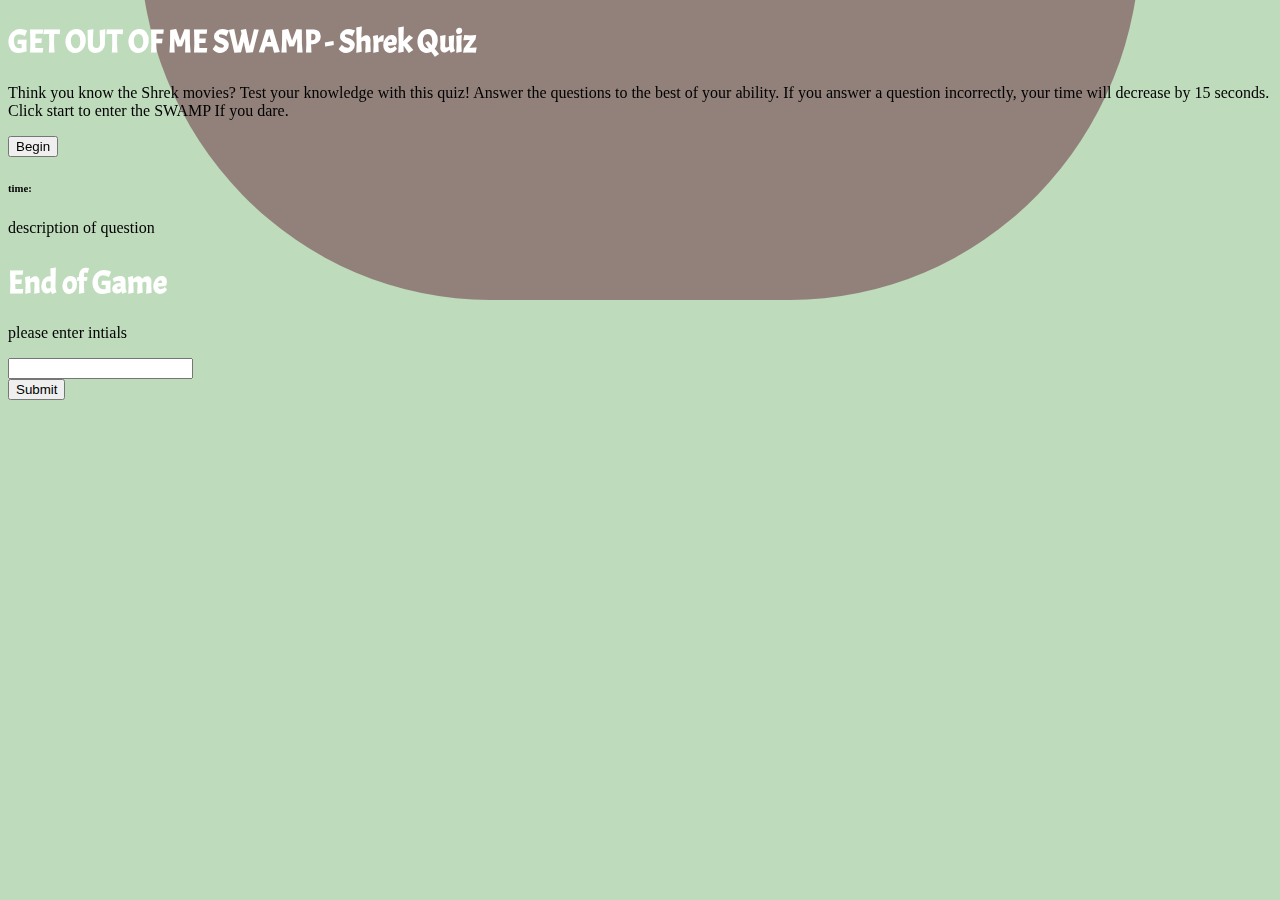
<file: index.html>
<!DOCTYPE html>
<html lang="en">
  <head>
    <meta charset="UTF-8" />
    <meta name="viewport" content="width=device-width, initial-scale=1.0" />
    <link rel = "stylesheet" href = "assets/style.css">
    <link
      rel="stylesheet"
      href="https://cdn.jsdelivr.net/npm/bootstrap@4.5.3/dist/css/bootstrap.min.css"
      integrity="sha384-TX8t27EcRE3e/ihU7zmQxVncDAy5uIKz4rEkgIXeMed4M0jlfIDPvg6uqKI2xXr2"
      crossorigin="anonymous"
    />
    <link rel="preconnect" href="https://fonts.gstatic.com">
    <link href="https://fonts.googleapis.com/css2?family=Acme&display=swap" rel="stylesheet">
    <link rel = "icon" type = "image/png" href = "assets/shrek.png">

   
    <title>Shrek Quiz</title>
  </head>
  <body>
    <!-- START OF LANDING PAGE -->
    <header>
      
      <div class = "container mt-5">
        
        <div class="row justify-content-center homePage">
          <div class="col-12">
            <h1 class="text-center" id = "revampTitle">GET OUT OF ME SWAMP - Shrek Quiz</h1>
          </div>
          <div class="col-6">
            <p class="text-center" id = "revampDescription">
              Think you know the Shrek movies? Test your knowledge with this quiz!
              Answer the questions to the best of your ability. If you answer a
              question incorrectly, your time will decrease by 15 seconds. Click start to enter the SWAMP If you dare.
            </p>
          </div>
        </div>
        
        <div class="row justify-content-center">
          
          <button
          type="button"
          class="btn btn-light btn-lg"
          id="beginBtn"
          >
          Begin
        </button>
        
      </div>
      <!-- <div class = ".d-none .d-lg-block .d-xl-none"> -->
        <div class = "wave .d-none .d-lg-block .d-xl-none"></div>

      <!-- </div> -->
      </div>
    </header>
   
    
<!-- END OF LANDING PAGE -->

<!-- START OF TIMER AND QUESTIONS CONTAINER -->

<div class="container mt-5">
  <div class = "timerContainer d-none">

  <div class = "row justify-content-end">
      <h6 id = "timeDisplay">time:</h6>
      <h6 id = "timer"></h6>
  
  </div>
<!-- <div class="row justify-content-center">
  <div class="col">
    <h1 class="text-center">questions</h1>
  </div>
</div> -->

<section>
  
  <div class="row justify-content-center">
    <h6 id = "question"></h6>
    <div id = "beginBtn"></div>
  </div>
  <div class = "row justify-content-center">
      <p id = "description">description of question</p>
  </div>
  <div class="row justify-content-center mt-2">
    <div class = "col-xs-6" id = answerContain>
      
    </div>
  </div>
  <div class="row justify-content-center">
    <h6 id = "rightOrWrong"></h6>
  </div>
</div>
</div>

</section>
<!-- END OF TIMER AND QUESTION CONTAINER -->

<!-- end of game container -->

<div class="container mt-5 d-none" id = endGameContain>
  <!-- <header> -->
    <div class="row justify-content-center">
      <h1>End of Game</h1>
    </div>
  <!-- </header> -->
  <main>
      <div class = "row justify-content-center mt-5">
          <p>please enter intials</p>
      </div>
    <div class="row justify-content-center mt-3">
      <form class="form-inline">
        <div class="form-group mx-sm-3 mb-2">
          <input class="form-control" id="initials" />
        </div>
        <button class="btn btn-light btn-lg mb-2" id = "submitScore">Submit</button>
      </form>
    </div>
  </main>
</div>
  
    <script src="script.js" type="text/javascript"></script> 
    
  </body>
</html>
</file>
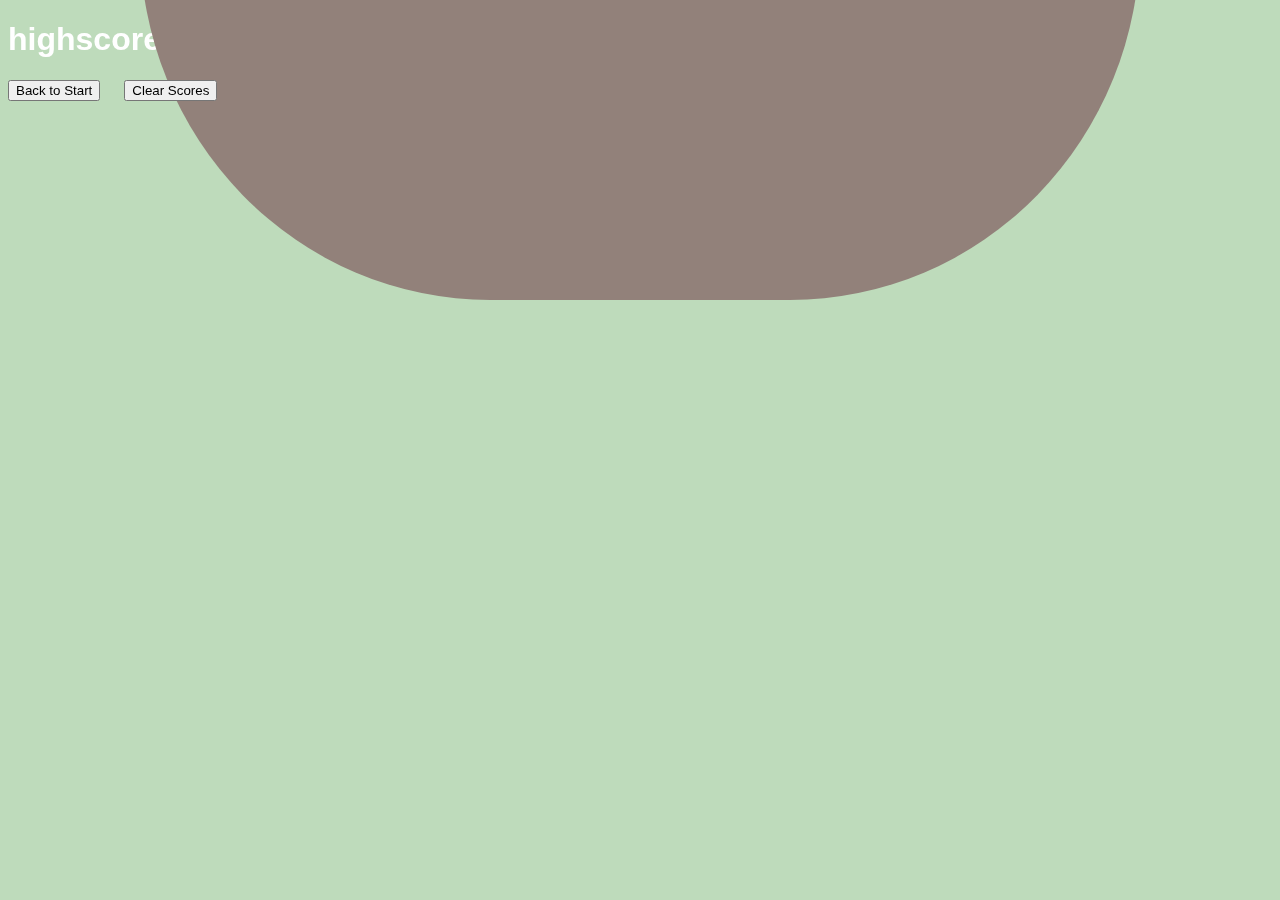
<file: end.html>
<!DOCTYPE html>
<html lang="en">
  <head>
    <meta charset="UTF-8" />
    <meta name="viewport" content="width=device-width, initial-scale=1.0" />
    <link rel = "stylesheet" href = "assets/style.css">
    <link
      rel="stylesheet"
      href="https://cdn.jsdelivr.net/npm/bootstrap@4.5.3/dist/css/bootstrap.min.css"
      integrity="sha384-TX8t27EcRE3e/ihU7zmQxVncDAy5uIKz4rEkgIXeMed4M0jlfIDPvg6uqKI2xXr2"
      crossorigin="anonymous"
    />
    <link rel = "icon" type = "image/png" href = "assets/shrek.png">
    <title>Highscores</title>
  </head>
  <body>
    <!-- highscore container -->

    <div class="container-fluid mt-5 " id="highscoreContain">
      <header>
        <div class="row justify-content-center">
          <h1>highscores</h1>
        </div>
      </header>
      <main class=" row justify-content-center mt-3">
        <ol class="list-group" id="highscoreList">
          <!-- <li class="list-group-item">kw -18</li> -->
        </ol>
      </main>
      <div id = "highscoreButtons" class = "row justify-content-center mt-5">
    
        <button
            
            type="button"
            class="btn btn-light btn-lg"
            id="backToStart"
            >
            Back to Start
          </button>

          <button
            
          type="button"
          class="btn btn-light btn-lg"
          id="clearBtn"
          >
          Clear Scores
        </button>
    </div>
    <div class = "wave .d-none .d-lg-block .d-xl-none"></div>
    </div>

    <!-- <script src="script.js" type="text/javascript"></script> -->
    <script src="end.js" type="text/javascript"></script>
  </body>
</html>
</file>
<file: assets/style.css>
html, body{
    background-color: #bedbbb!important;
}
#revampTitle, h1{
    font-family: 'Acme', sans-serif!important;  
    color:white;
}

  
  .wave {
    width: 1000px;
    height: 1025px;
    position: absolute;
    top: -25%;
    left: 50%;
    margin-left: -500px;
    margin-top: -500px;
    border-radius: 35%;
    background: #92817a;
    animation: wave 15s infinite linear;
  }
  
  @keyframes wave {
    from { transform: rotate(0deg);}
    from { transform: rotate(360deg);}
  }
 #beginBtn{
     z-index: 1;
     position: relative;
 }

 .homePage, #description, #answerContain, #rightOrWrong, #endGameContain, #highscoreHeader, #highscoreTitle, #highscoreButtons, #highscoreList, .timerContainer{
    z-index: 1;
    position: relative;
 }
  #backToStart{
      margin-right: 20px;
  }

  #button{
    width:100%;       
   }

  @media (max-width: 640px) {
     #button {
        width:50%;
     }
   }
</file>
